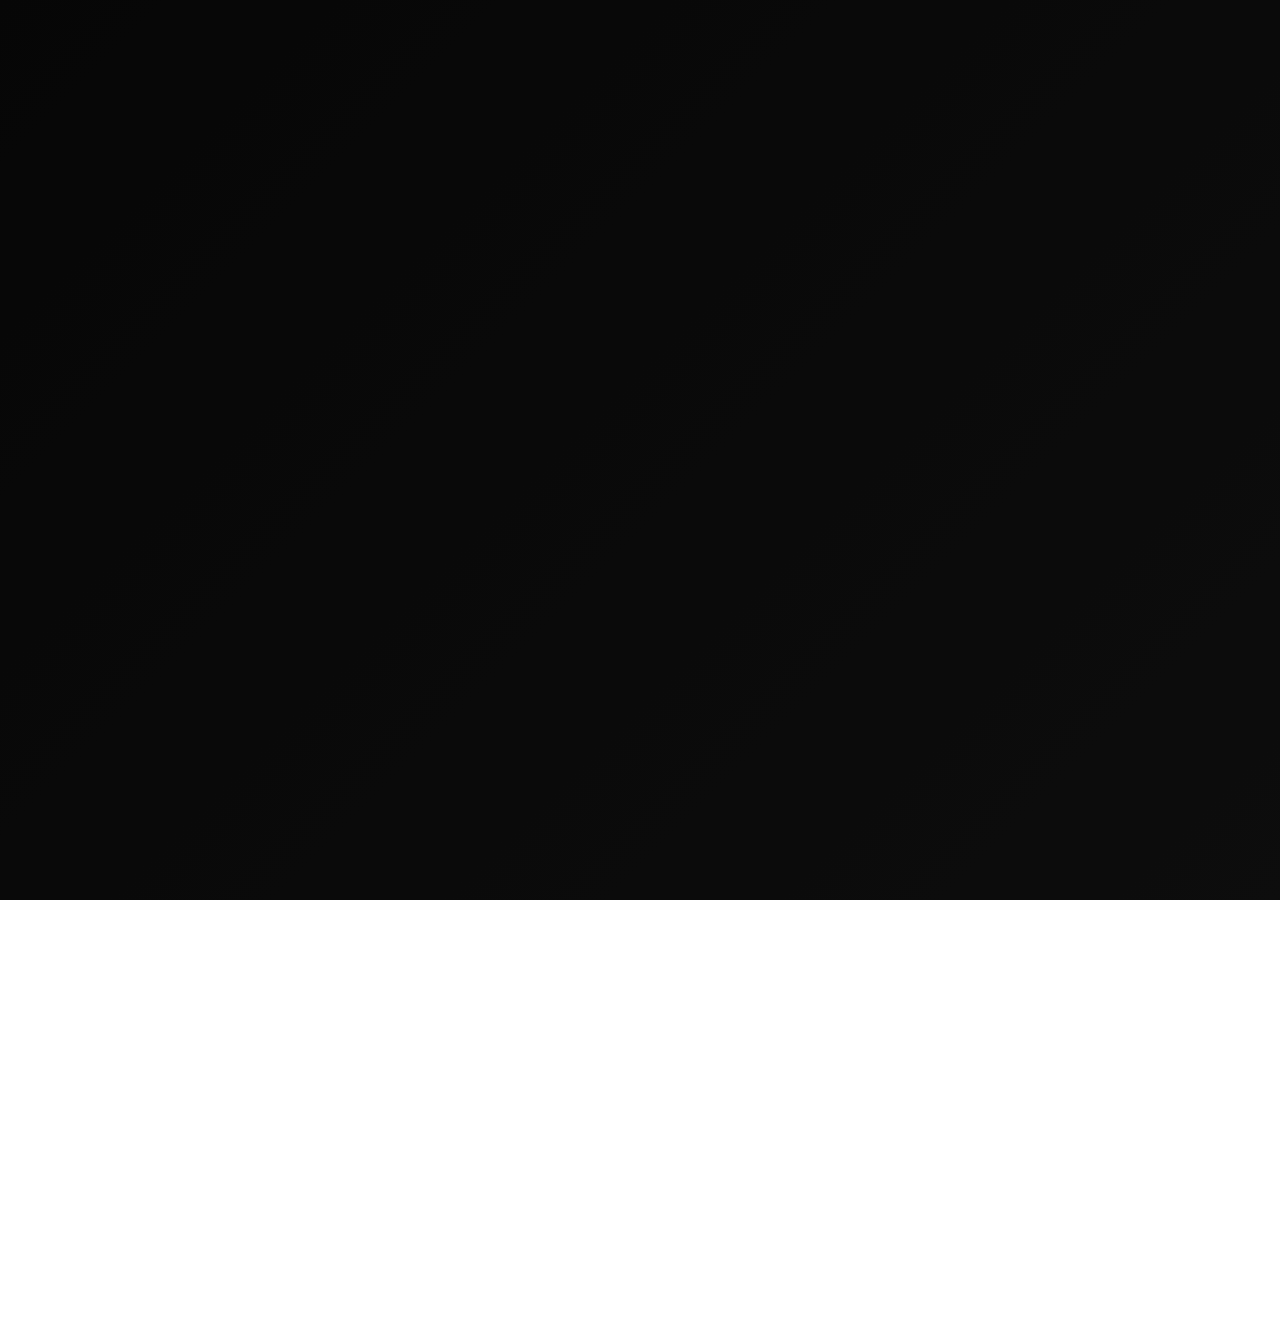
<file: index.html>
<!DOCTYPE html>  <html lang="en">  
<head>  
  <meta charset="UTF-8" />  
  <meta name="viewport" content="width=device-width, initial-scale=1" />  
  <title>Aneuk Pak Munizar</title>  
  <link rel="stylesheet" href="style.css" />  
</head>  
<body>  
  <video autoplay muted loop id="bg-video">  
    <source src="https://files.catbox.moe/pjfln4.mp4" type="video/mp4">  
    Your browser does not support HTML5 video.  
  </video>    
  <div class="overlay">
  </div>
  <header class="fade-in delay-1">  
    <h1>Wanda Developer</h1>  
    <p>Web Developer | UI Designer | Freelancer</p>  
  </header>    
  <section class="fade-in delay-2">  
    <h2>ᴛᴇɴᴛᴀɴɢ sᴀʏᴀ</h2>  
    <p>Halo! Saya adalah pengembang web yang berfokus pada front-end dan desain UI...</p>  
  </section>    
  <section class="fade-in delay-3">  
    <h2>ᴋᴇᴀʜʟɪᴀɴ</h2>  
    <div class="skills">  
      <div class="card fade-in delay-4">ʜᴛᴍʟ</div>  
      <div class="card fade-in delay-5">ᴄss</div>  
      <div class="card fade-in delay-6">ᴊᴀᴠᴀsᴄʀɪᴘᴛ</div>  
      <div class="card fade-in delay-7">ᴘʏᴛʜᴏɴ</div>  
    </div>  
  </section>    
  <section class="fade-in delay-8">  
    <h2 class="section-title">ᴀʟʟ ᴍʏ ғʀɪᴇɴᴅs</h2>  
    <div class="card-container">  
      <div class="card fade-in delay-9">ᴀᴜʟɪᴀ ʀᴀʜᴍᴀɴ</div>  
      <div class="card fade-in delay-10">ᴋʜᴀɪʀᴜʟ ғᴀᴛᴀʏᴀ</div>  
      <div class="card fade-in delay-11">ᴀʟғɪᴀɴᴜʟ ʜᴀᴋɪᴍ</div>  
      <div class="card fade-in delay-12">ɴɪᴀ ʀᴀᴍᴀᴅᴀɴɪ</div>
      <div class="card fade-in delay-13">ʀᴇᴠᴀᴛᴜʀ ʀᴀʜᴍɪ</div> 
      </section>   
      
      <section class="fade-in delay-14">
      <h2 class="section-title">ᴅᴇᴛᴀɪʟ ғʀɪᴇɴᴅ</h2>  
       <div class="card-container">  
      <button>
      <div onclick="goToAnotherScreen()">ᴀʙᴏᴜᴛ ᴀʟʟ ᴏғ ᴜs
      </div>
      </button>
      </div>
  
    <script src="script.js"></script>
    </section>
  <section class="fade-in delay-15">  
    <h2>ᴘʀᴏᴊᴇᴄᴛ</h2>  
    <div class="projects">  
      <div class="card fade-in delay-16">  
        <h3>ᴡᴇʙsɪᴛᴇ ᴘᴏʀᴛғᴏʟɪᴏ</h3>  
        <p>ᴡᴇʙsɪᴛᴇ ᴘʀɪʙᴀᴅɪ ᴜɴᴛᴜᴋ ᴍᴇɴᴀᴍᴘɪʟᴋᴀɴ ᴋᴀʀʏᴀ ᴅᴀɴ ᴋᴏɴᴛᴀᴋ.</p>  
      </div>  
      <div class="card fade-in delay-17">  
        <h3>To-Do App</h3>  
        <p>ᴀᴘʟɪᴋᴀsɪ ᴍᴇɴᴄᴀᴛᴀᴛ ᴛᴜɢᴀs ʜᴀʀɪᴀɴ ᴍᴇɴɢɢᴜɴᴀᴋᴀɴ ᴊᴀᴠᴀsᴄʀɪᴘᴛ.</p>  
      <div class="card fade-in delay-18">  
        <h3>ᴅᴇsᴀɪɴ ᴜɪ ᴀᴘᴘ</h3>  
        <p>ᴘʀᴏᴛᴏᴛɪᴘᴇ ᴀᴘʟɪᴋᴀsɪ ᴍᴏʙɪʟᴇ ᴍᴇɴɢɢᴜɴᴀᴋᴀɴ ғɪɢᴍᴀ.</p>  
      </div>  
    </div>  
  </section>    
  <footer class="fade-in delay-19">  
    &copy; 2025 ᴍᴜʀɪᴅ ᴘᴀᴋ ᴍᴜɴɪᴢᴀʀ. ᴀʟʟ ʀɪɢʜᴛs ʀᴇsᴇʀᴠᴇᴅ.  
  </footer>  
</body>  
</html>
</file>
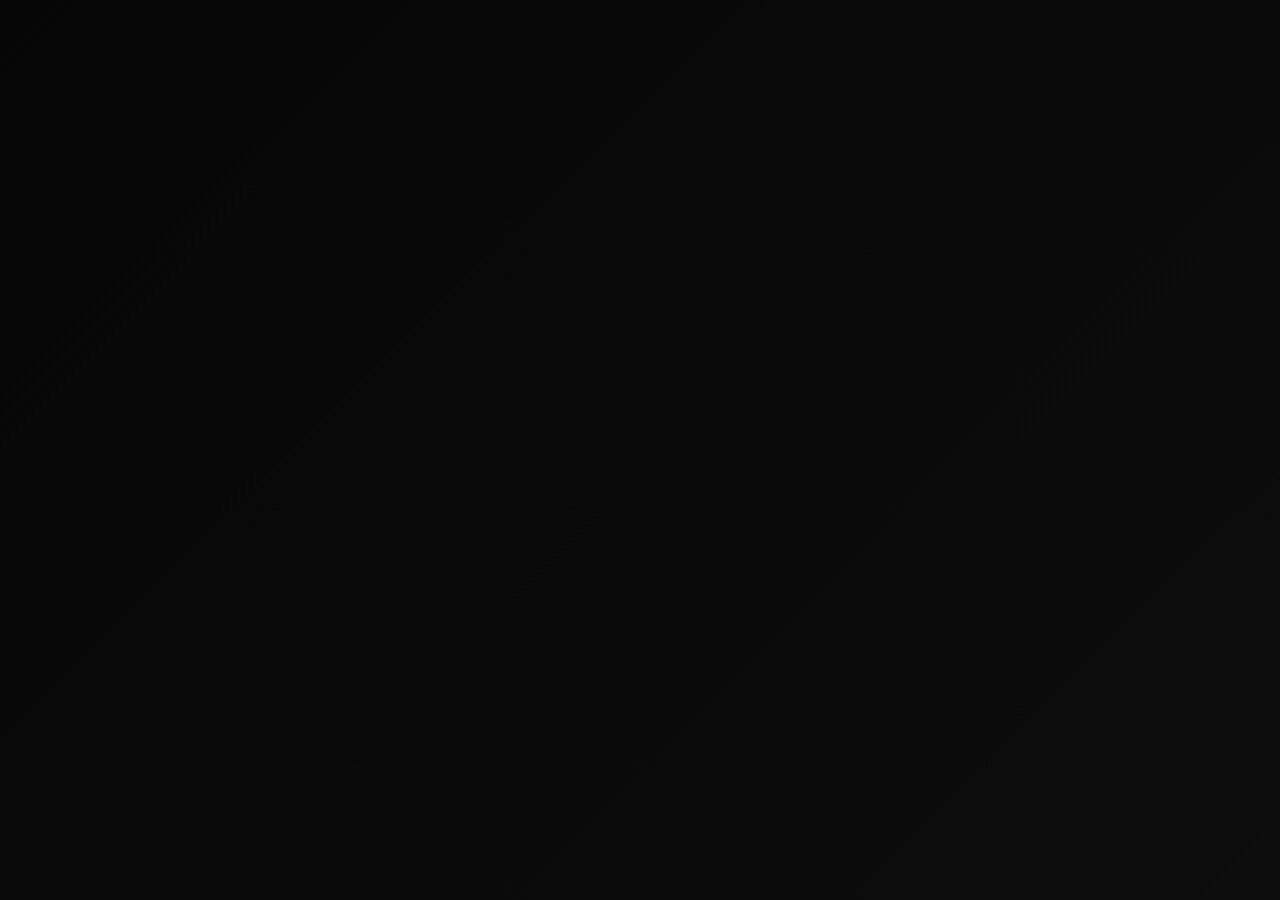
<file: detail.html>
<!DOCTYPE html>
<html lang="id">
<head>  
  <meta charset="UTF-8" />  
  <meta name="viewport" content="width=device-width, initial-scale=1" />  
  <title>Aneuk Pak Munizar</title>  
  <link rel="stylesheet" href="style.css" />  
</head>  
<body>  
  <video autoplay muted loop id="bg-video">  
    <source src="https://files.catbox.moe/pjfln4.mp4" type="video/mp4">  
    Your browser does not support HTML5 video.  
  </video>    
  <div class="overlay">
<body>
  <header class="fade-in delay-1">  
    <h1>sᴛᴀᴛᴜs ᴋᴇʜɪᴅᴜᴘᴀɴ</h1>  
    <p>Web Developer | UI Designer | Freelancer</p>  
  </header>    
  <section class="fade-in delay-2">  
    <h2>ᴛᴇɴᴛᴀɴɢ sᴀʏᴀ</h2>  
    <p>Halo! Dibawah ini adalah teman sekaligus yang ngasih support saya...</p>  
    <p>Saya sedang mempelajari Html Css dan Javascript</p>
    <p>Dan ini sedikit hasil dari percobaan saya</p>
  </section>    
  <section class="fade-in delay-3">
  <h2 class="section-title">ᴀʟʟ ᴍʏ ғʀɪᴇɴᴅs</h2>
  <div class="card-container">
   <button class="fade-in delay-4">
  <div onclick="raman()">sᴛᴀᴛᴜs ᴀᴜʟɪᴀ ʀᴀʜᴍᴀɴ
  </div>
</button>
<button class="fade-in delay-5">
  <div onclick="fataya()">sᴛᴀᴛᴜs ᴋʜᴀɪʀᴜʟ ғᴀᴛᴀʏᴀ
  </div>
</button>
<button class="fade-in delay-6">
  <div onclick="pipin()">sᴛᴀᴛᴜs ᴀʟғɪᴀɴᴜʟ ʜᴀᴋɪᴍ
  </div>
</button>
<button class="fade-in delay-7">
  <div onclick="nia()">sᴛᴀᴛᴜs ɴɪᴀ ʀᴀᴍᴀᴅᴀɴɪ
  </div>
</button>
<button class="fade-in delay-8">
  <div onclick="reva()">sᴛᴀᴛᴜs ʀᴇᴠᴀᴛᴜʀ ʀᴀʜᴍɪ
  </div>
</button>
      <button class="fade-in delay-8">
        <div onclick="history.back()">return
        </div>
      </button>
</div>
</section>

<script src="script.js"></script>
  </div>
</body>
                          </html>
</file>
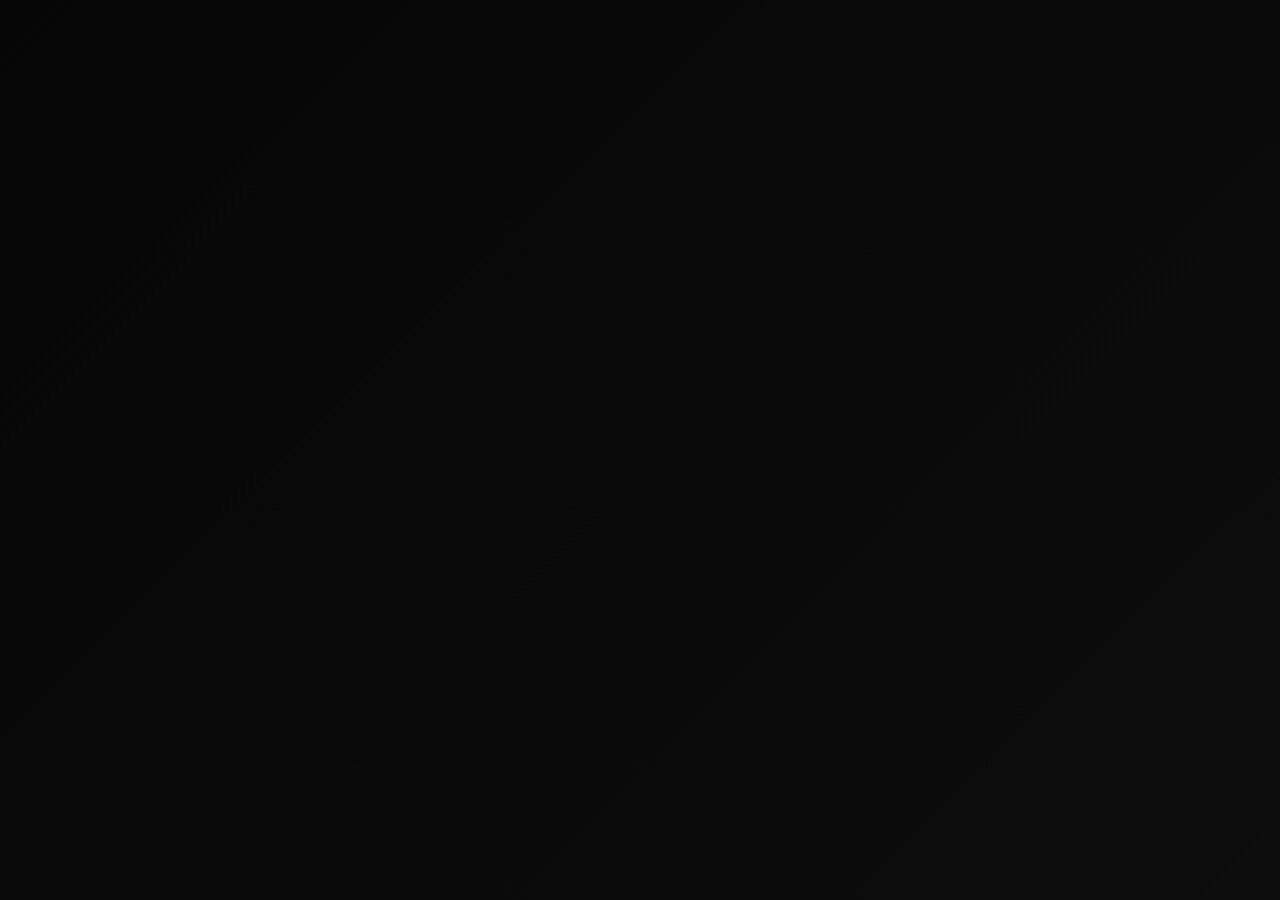
<file: nia.html>
<!DOCTYPE html>  <html lang="en">  
<head>  
  <meta charset="UTF-8" />  
  <meta name="viewport" content="width=device-width, initial-scale=1" />  
  <title>Aneuk Pak Munizar</title>  
  <link rel="stylesheet" href="style.css" />  
</head>  
<body>  
  <video autoplay muted loop id="bg-video">  
    <source src="https://files.catbox.moe/pjfln4.mp4" type="video/mp4">  
    Your browser does not support HTML5 video.  
  </video>    
  <div class="overlay">
  </div>
  <header class="fade-in delay-1">  
    <h1>Nia Ramadhani</h1>  
    <p>Teman Sekaligus Suporter Wanda</p>  
  </header>    
  <section class="fade-in delay-2">  
    <h2>ᴛᴇɴᴛᴀɴɢ sᴀʏᴀ</h2>  
    <p>Nama Saya adalah Nia Ramadani Saya Siswi dari Sma 1 Peusangan...</p> 
  </section>    
  <section class="fade-in delay-3">  
    <h2>sᴛᴀᴛᴜs sᴀʏᴀ</h2>  
    <div class="skills">  
      <div class="card fade-in delay-4">ɴᴀᴍᴀ: ɴɪᴀ ʀᴀᴍᴀᴅʜᴀɴɪ</div>  
      <div class="card fade-in delay-5">ᴜᴍᴜʀ: 16 ᴛᴀʜᴜɴ</div>  
      <div class="card fade-in delay-6">ᴀsᴋᴏᴛ: sᴇᴜɴᴇᴜʙᴏᴋ ᴀᴄᴇʜ</div>  
      <div class="card fade-in delay-7">sᴇᴋᴏʟᴀʜ: sᴍᴀ 1 ᴘᴇᴜsᴀɴɢᴀɴ</div>  
      <button class="fade-in delay-8">
        <div onclick="history.back()">return
        </div>
      </button>
    </div>  
  </section>    
</html>
</file>
<file: style.css>
* {
  box-sizing: border-box;
  margin: 0;
  padding: 0;
  font-family: 'Segoe UI', sans-serif;
}

@keyframes fadeInUp {
  from {
    opacity: 0;
  }
  to {
    opacity: 1;
    transform: translateY(0);
  }
}

.fade-in {
  opacity: 0;
  animation: fadeInUp 0.7s ease forwards;
}

.delay-2 { animation-delay: 0.6s; }
.delay-3 { animation-delay: 0.9s; }
.delay-4 { animation-delay: 1.2s; }
.delay-5 { animation-delay: 1.5s; }
.delay-6 { animation-delay: 1.8s; }
.delay-7 { animation-delay: 2.1s; }
.delay-8 { animation-delay: 2.4s; }
.delay-9 { animation-delay: 2.7s; }
.delay-10 { animation-delay: 3.0s; }
.delay-11 { animation-delay: 3.3s; }
.delay-12 { animation-delay: 3.6s; }
.delay-13 { animation-delay: 3.9s; }
.delay-14 { animation-delay: 4.2s; }
.delay-15 { animation-delay: 4.5s; }
.delay-16 { animation-delay: 4.8s; }
.delay-17 { animation-delay: 5.1s; }
.delay-18 { animation-delay: 5.4s; }
.delay-19 { animation-delay: 5.7s; }
.delay-20 { animation-delay: 6.0s; }

body {
  background: linear-gradient(135deg, #0d0d0d, #1a1a1a);
  background-attachment: fixed;
  color: #f0f0f0;
}

header {
  background-color: #0d47a1;
  color: white;
  padding: 2rem;
  text-align: center;
  box-shadow: 0 4px 10px rgba(0,0,0,0.5);
}

section {
  padding: 2rem;
  max-width: 900px;
  margin: auto;
}

h2 {
  margin-bottom: 1rem;
  color: white;
}

.section-title {
  font-size: 1.5rem;
  color: white;
  margin-bottom: 1rem;
}

button {
  padding: 12px 16px;
  font-size: 1rem;
  background-color: transparent; /* transparan */
  color: white; /* teks hitam */
  border: 1px solid black; /* garis tepi hitam */
  border-radius: 12px;
  cursor: pointer;
  backdrop-filter: blur(2px); /* opsional: efek blur di latar belakang */
  transition: background-color 0.3s, color 0.3s;
}

button:hover {
  background-color: rgba(0, 0, 0, 0.05); /* efek hover abu tipis */
}

button:hover {
    background-color: #0056b3;
}
.card-container {
  display: flex;
  flex-direction: column;
  gap: 10px;
}

.card {
  background: rgba(255, 255, 255, 0.05);
  backdrop-filter: blur(10px);
  padding: 12px 16px;
  border-radius: 12px;
  box-shadow: 0 4px 12px rgba(0,0,0,0.3);
  font-size: 1rem;
  transition: transform 0.2s ease;
  border: 1px solid black;
  color: #f0f0f0;
}

.card:hover {
  transform: translateY(-3px);
}

.skills, .projects {
  display: grid;
  grid-template-columns: repeat(auto-fit, minmax(200px, 1fr));
  gap: 1rem;
}

footer {
  text-align: center;
  padding: 1rem;
  background: #111;
  color: #bbb;
  margin-top: 2rem;
}

#bg-video {
  position: fixed;
  top: 0;
  left: 0;
  width: 100%;
  height: 100%;
  object-fit: cover;
  z-index: -2;
}

.overlay {
  position: fixed;
  top: 0;
  left: 0;
  width: 100%;
  height: 100%;
  background: rgba(0, 0, 0, 0.5);
  z-index: -1;
}

.container {
    text-align: center;
    margin-top: 100px;
}

h1 {
  color: #333;
}

.video-section {
  background: white;
  margin: 20px auto;
  padding: 20px;
  border-radius: 12px;
  max-width: 600px;
  box-shadow: 0 0 10px rgba(0,0,0,0.1);
}

.download-btn {
  display: inline-block;
  margin-top: 15px;
  padding: 10px 20px;
  background-color: #ff4757;
  color: white;
  text-decoration: none;
  border-radius: 8px;
}

.download-btn:hover {
  background-color: #ff6b81;
}
#bg-image {
  position: fixed;
  top: 0; left: 0;
  width: 100%;
  height: 100%;
  object-fit: cover;
  z-index: -1;
}
</file>
